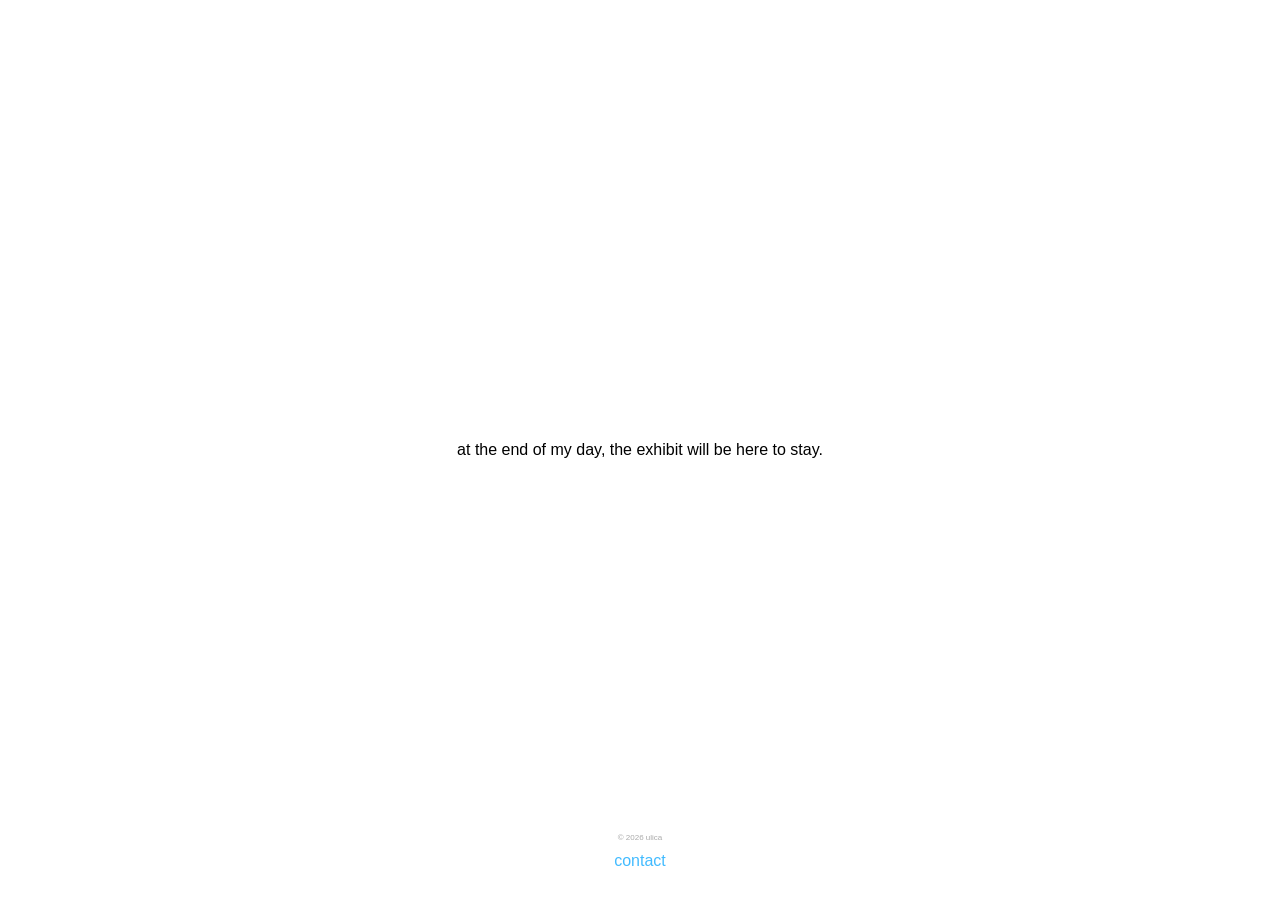
<file: index.html>
<html lang="en">
    <head>
        <title>####################</title>
        <link rel="stylesheet" href="stylestart.css">
        <script>
          const bchar = "\u2800";
          const tabwidth = 20;
          const speed = 50;
          let position = 0;
          let direction = 1;
          
          setInterval(() => {
            document.title = bchar.repeat(position) + "|";
            position += direction;
            if (position === tabwidth || position === 0) {
              direction *= -1;
            }
          }, speed);
        </script>
    </head>

<body>
  <main>
    at the end of my day, the exhibit will be here to stay.
  </main>

  <footer class="footer">
    <div style="font-size: 50%;color: #aaaaaa;">
      © 2026 ulica
    </div>
    <div class="ft-links">
      <a href="mailto:ulica1official@gmail.com">contact</a>
    </div>
  </footer>
</body>
</file>
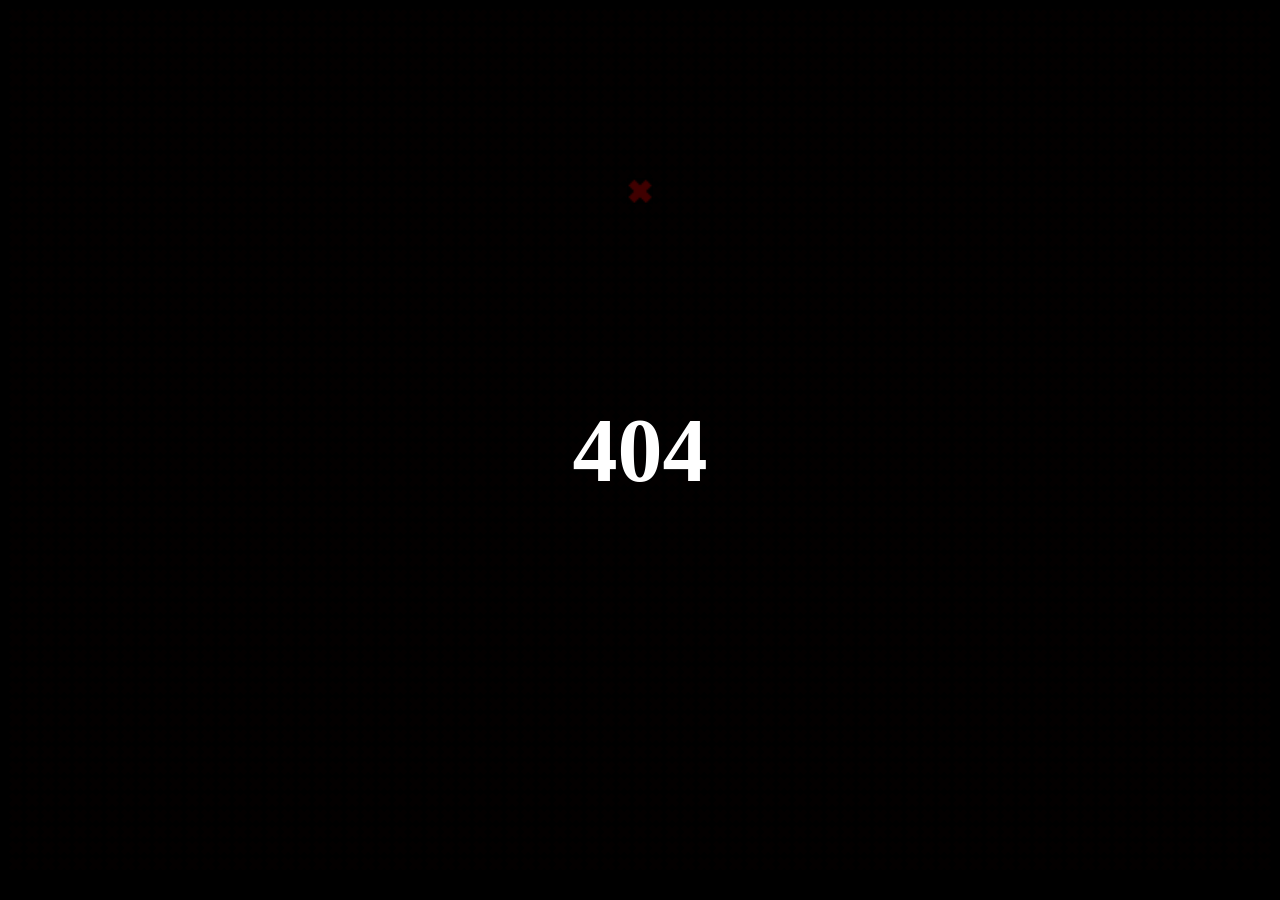
<file: 50x.html>
<!DOCTYPE html>
<html>
<head>
	<link rel="icon" href="img/e.ico" type="image/x-icon"/>
	<title>404</title>
	<link rel="stylesheet" href="style.css">
</head>
<body>
	<div class="tile">
		<img src="img/xb.png">
	</div>
	<h4>404</h4>
</body>
</html>
</file>
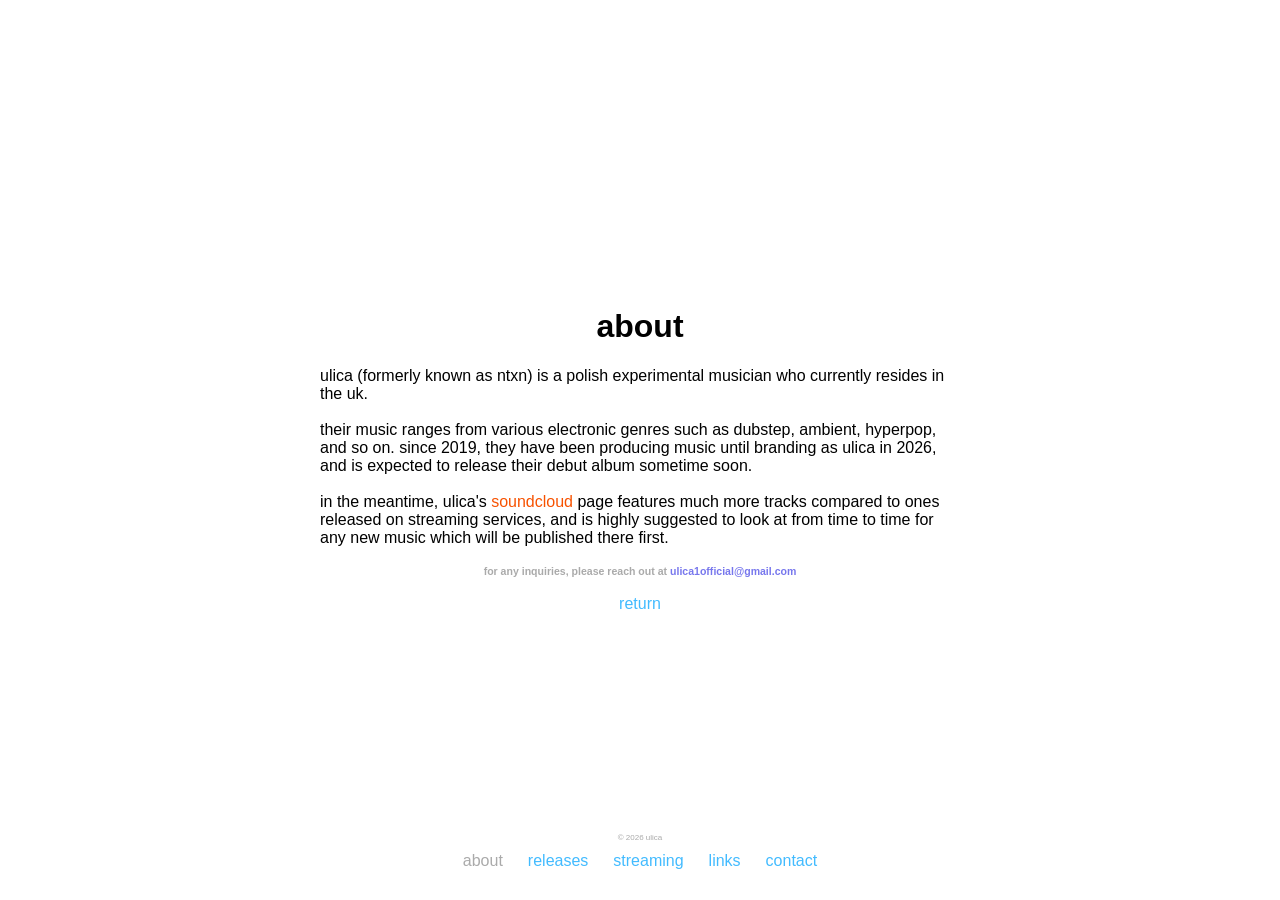
<file: about.html>
<html lang="en">
    <head>
        <title>####################</title>
        <link rel="stylesheet" href="stylestart.css">
        <script>
          const bchar = "\u2800";
          const tabwidth = 20;
          const speed = 50;
          let position = 0;
          let direction = 1;
          
          setInterval(() => {
            document.title = bchar.repeat(position) + "about";
            position += direction;
            if (position === tabwidth || position === 0) {
              direction *= -1;
            }
          }, speed);
        </script>
    </head>

<body>
  <main>
    <h1>about</h1>
    <div style="text-align: left;">
      ulica (formerly known as ntxn) is a polish experimental musician who currently resides in the uk.<br>
      <br>
      their music ranges from various electronic genres such as dubstep, ambient, hyperpop, and so on.
      since 2019, they have been producing music until branding as ulica in 2026, and is expected to release their debut album sometime soon.<br>
      <br>
      in the meantime, ulica's <a style="text-decoration:none;color: #f75200;" href="https://soundcloud.com/ulica1" target="_blank" rel="noopener noreferrer">soundcloud</a> page features much more tracks compared to ones released on streaming services, and is highly suggested to look at from time to time for any new music which will be published there first.<br>
      <br>
    </div>
    <div style="font-size: 66%;color:#aaaaaa;">
      <b>for any inquiries, please reach out at <a style="text-decoration: none;color:#7777ed;" href="mailto:ulica1official@gmail.com">ulica1official@gmail.com</a></b>
    </div>
    <br>
    <a style="text-decoration:none;color: #42bbff;" href="index.html">
      return
    </a>
  </main>

  <footer class="footer">
    <div style="font-size: 50%;color: #aaaaaa;">
      © 2026 ulica
    </div>
    <div class="ft-links">
      <a style="color: #aaaaaa;" href="about.html">about</a>
      <a href="releases.html">releases</a>
      <a href="streaming.html">streaming</a>
      <a href="links.html">links</a>
      <a href="mailto:ulica1official@gmail.com">contact</a>
    </div>
  </footer>
</body>
</file>
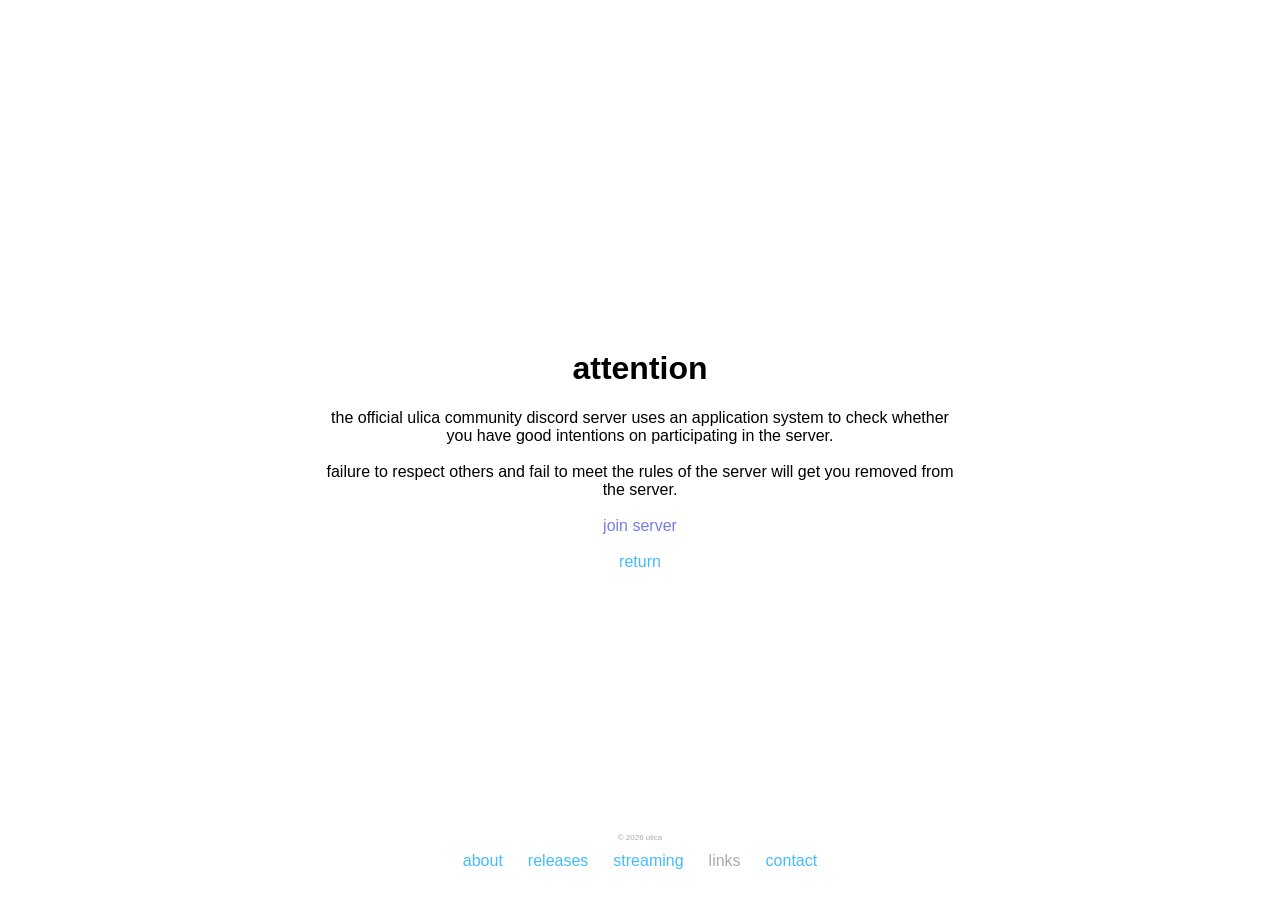
<file: discord.html>
<html lang="en">
    <head>
        <title>####################</title>
        <link rel="stylesheet" href="stylestart.css">
        <script>
          const bchar = "\u2800";
          const tabwidth = 20;
          const speed = 50;
          let position = 0;
          let direction = 1;
          
          setInterval(() => {
            document.title = bchar.repeat(position) + "attention";
            position += direction;
            if (position === tabwidth || position === 0) {
              direction *= -1;
            }
          }, speed);
        </script>
    </head>

<body>
  <main>
    <h1>attention</h1>
    the official ulica community discord server uses an application system to check whether you have good intentions on participating in the server.<br>
    <br>
    failure to respect others and fail to meet the rules of the server will get you removed from the server.
    <br>
    <br>
    <a style="text-decoration:none;color: #757deb;" href="https://discord.gg/2f3bYF2XN2">
      join server
    </a>
    <br>
    <br>
    <a style="text-decoration:none;color: #42bbff;" href="links.html">
      return
    </a>
  </main>

  <footer class="footer">
    <div style="font-size: 50%;color: #aaaaaa;">
      © 2026 ulica
    </div>
    <div class="ft-links">
      <a href="about.html">about</a>
      <a href="releases.html">releases</a>
      <a href="streaming.html">streaming</a>
      <a style="color: #aaaaaa;" href="links.html">links</a>
      <a href="mailto:ulica1official@gmail.com">contact</a>
    </div>
  </footer>
</body>
</file>
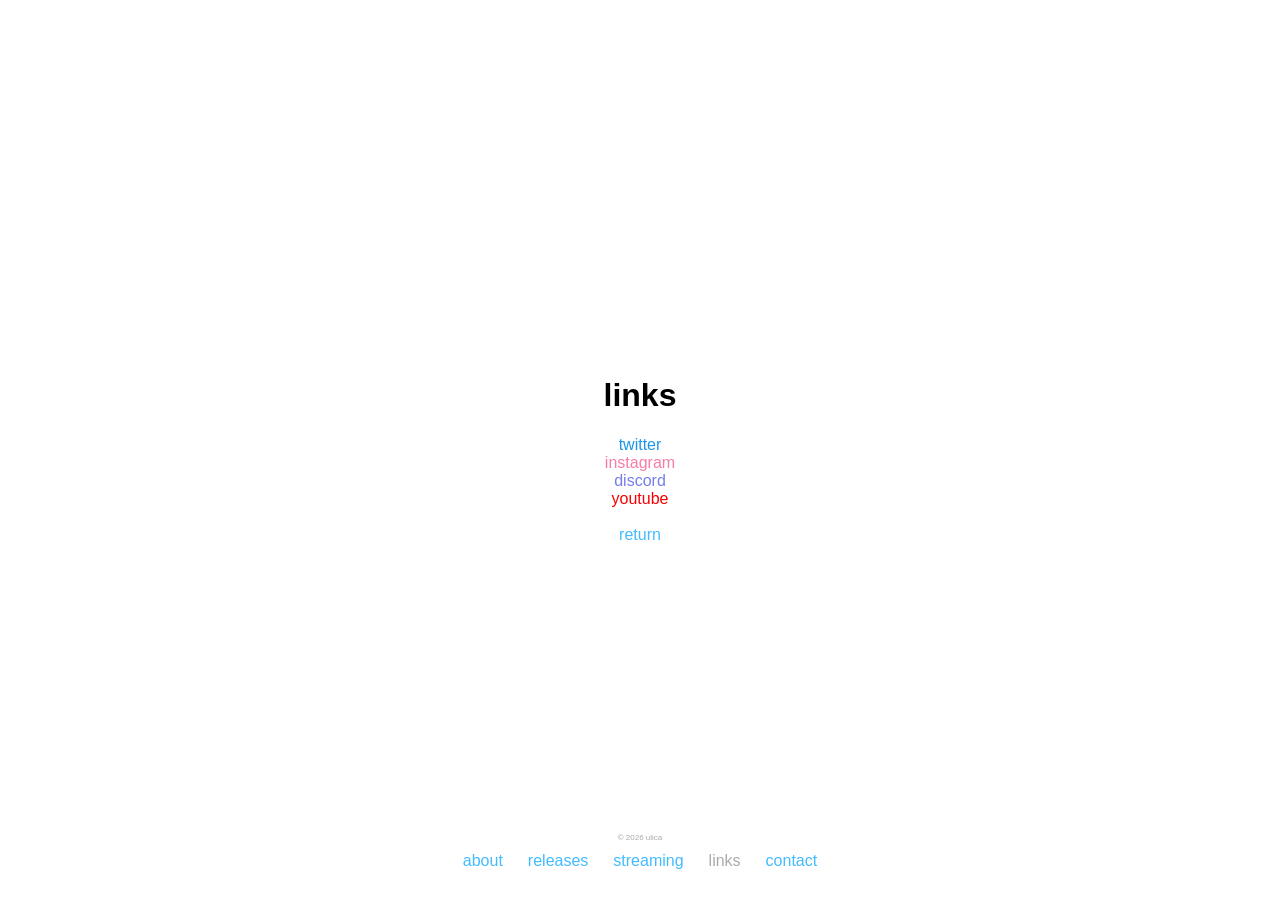
<file: links.html>
<html lang="en">
    <head>
        <title>####################</title>
        <link rel="stylesheet" href="stylestart.css">
        <script>
          const bchar = "\u2800";
          const tabwidth = 20;
          const speed = 50;
          let position = 0;
          let direction = 1;
          
          setInterval(() => {
            document.title = bchar.repeat(position) + "links";
            position += direction;
            if (position === tabwidth || position === 0) {
              direction *= -1;
            }
          }, speed);
        </script>
    </head>

<body>
  <main>
    <h1>links</h1>
    <a style="text-decoration:none;color: #1c96e8;" href="https://twitter.com/nt4x_">
      twitter
    </a>
    <br>
    <a style="text-decoration:none;color: #f77ca7;" href="https://www.instagram.com/ntxn.nt/">
      instagram
    </a>
    <br>
    <a style="text-decoration:none;color: #757deb;" href="discord.html">
      discord
    </a>
    <br>
    <a style="text-decoration:none;color: #f60001;" href="https://www.youtube.com/@ntxnxp">
      youtube
    </a>
    <br>
    <br>
    <a style="text-decoration:none;color: #42bbff;" href="index.html">
      return
    </a>
  </main>

  <footer class="footer">
    <div style="font-size: 50%;color: #aaaaaa;">
      © 2026 ulica
    </div>
    <div class="ft-links">
      <a href="about.html">about</a>
      <a href="releases.html">releases</a>
      <a href="streaming.html">streaming</a>
      <a style="color: #aaaaaa;" href="links.html">links</a>
      <a href="mailto:ulica1official@gmail.com">contact</a>
    </div>
  </footer>
</body>
</file>
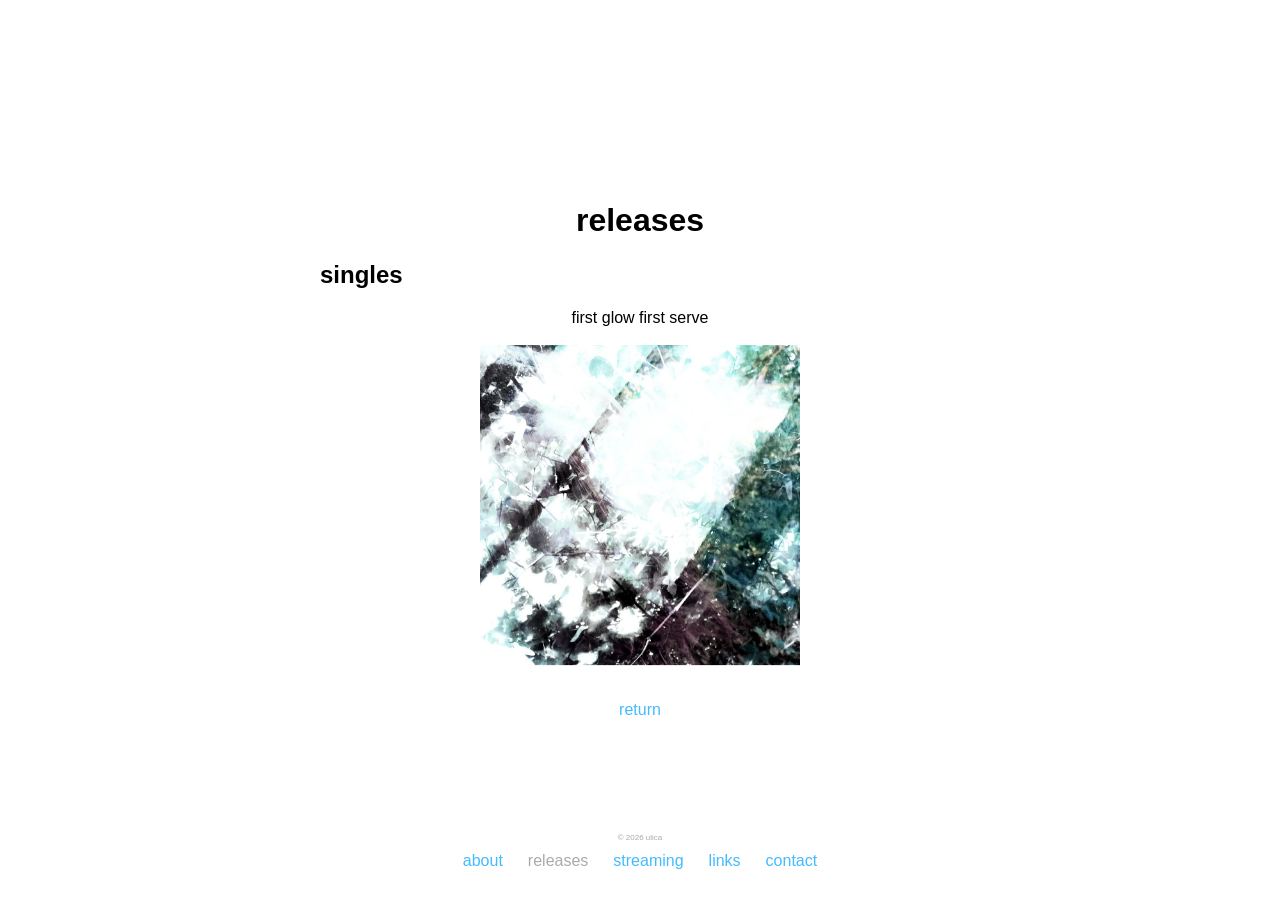
<file: releases.html>
<html lang="en">
    <head>
        <title>####################</title>
        <link rel="stylesheet" href="stylestart.css">
        <script>
          const bchar = "\u2800";
          const tabwidth = 20;
          const speed = 50;
          let position = 0;
          let direction = 1;
          
          setInterval(() => {
            document.title = bchar.repeat(position) + "releases";
            position += direction;
            if (position === tabwidth || position === 0) {
              direction *= -1;
            }
          }, speed);
        </script>
    </head>

<body>
  <main>
    <h1>releases</h1>
    <h2 style="text-align: left;">singles</h2>
    first glow first serve
    <br>
    <br>
    <a href="releases/singles/firstglowfirstserve.html"><img width="50%" src="img/releases/singles/firstglowfirstserve.webp"></a>
    <br>
    <br>
    <br>
    <a style="text-decoration:none;color: #42bbff;" href="index.html">
      return
    </a>
  </main>

  <footer class="footer">
    <div style="font-size: 50%;color: #aaaaaa;">
      © 2026 ulica
    </div>
    <div class="ft-links">
      <a href="about.html">about</a>
      <a style="color: #aaaaaa;" href="releases.html">releases</a>
      <a href="streaming.html">streaming</a>
      <a href="links.html">links</a>
      <a href="mailto:ulica1official@gmail.com">contact</a>
    </div>
  </footer>
</body>
</file>
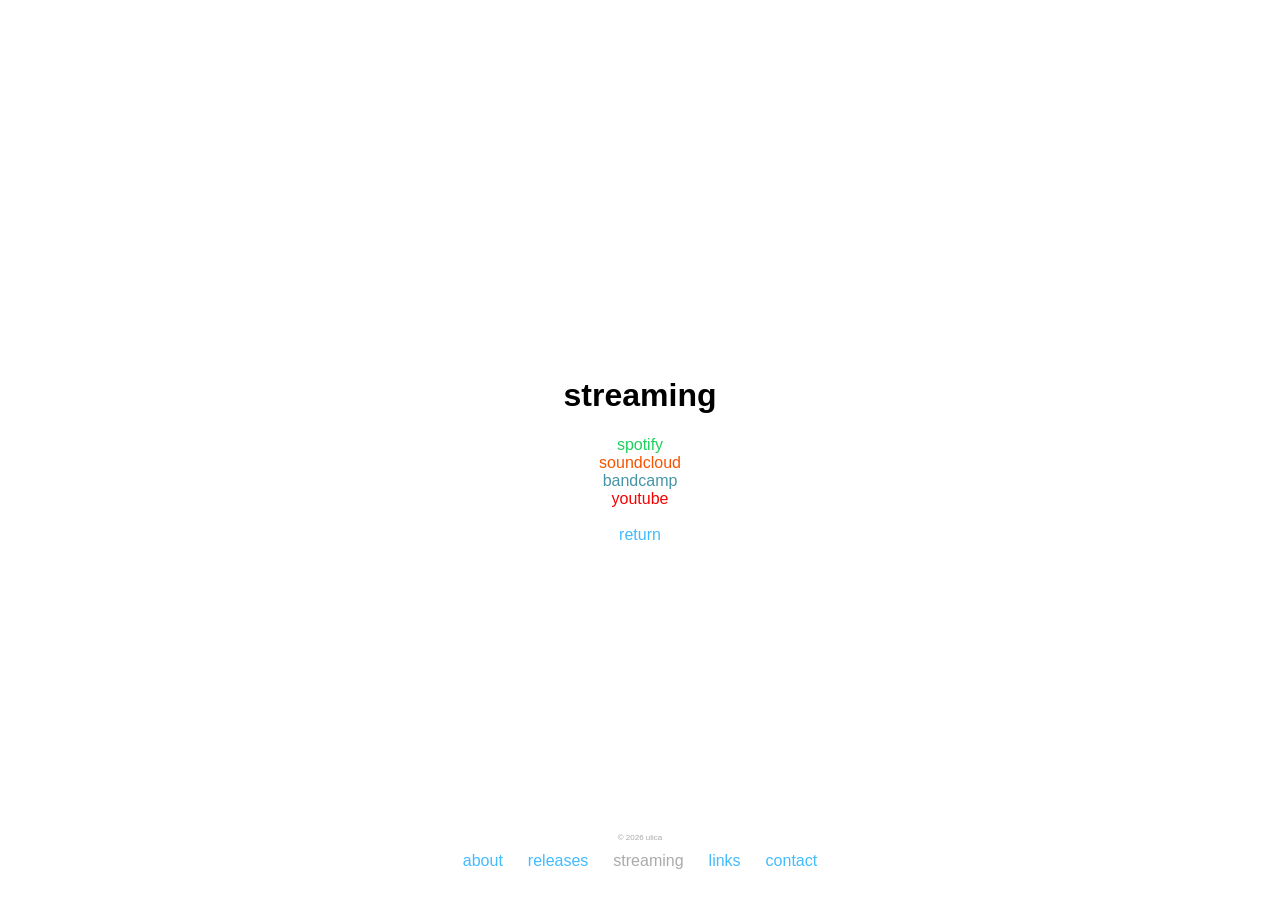
<file: streaming.html>
<html lang="en">
    <head>
        <title>####################</title>
        <link rel="stylesheet" href="stylestart.css">
        <script>
          const bchar = "\u2800";
          const tabwidth = 20;
          const speed = 50;
          let position = 0;
          let direction = 1;
          
          setInterval(() => {
            document.title = bchar.repeat(position) + "streaming";
            position += direction;
            if (position === tabwidth || position === 0) {
              direction *= -1;
            }
          }, speed);
        </script>
    </head>

<body>
  <main>
    <h1>streaming</h1>
    <a style="text-decoration:none;color: #1dd05d;" href="https://open.spotify.com/artist/4dG29mJ16eoKRfN40tI0wW">
      spotify
    </a>
    <br>
    <a style="text-decoration:none;color: #f75200;" href="https://soundcloud.com/ulica1">
      soundcloud
    </a>
    <br>
    <a style="text-decoration:none;color: #4694a7;" href="https://ulica1.bandcamp.com/">
      bandcamp
    </a>
    <br>
    <a style="text-decoration:none;color: #f60001;" href="https://www.youtube.com/@ntxnxp">
      youtube
    </a>
    <br>
    <br>
    <a style="text-decoration:none;color: #42bbff;" href="index.html">
      return
    </a>
  </main>

  <footer class="footer">
    <div style="font-size: 50%;color: #aaaaaa;">
      © 2026 ulica
    </div>
    <div class="ft-links">
      <a href="about.html">about</a>
      <a href="releases.html">releases</a>
      <a style="color: #aaaaaa;" href="streaming.html">streaming</a>
      <a href="links.html">links</a>
      <a href="mailto:ulica1official@gmail.com">contact</a>
    </div>
  </footer>
</body>
</file>
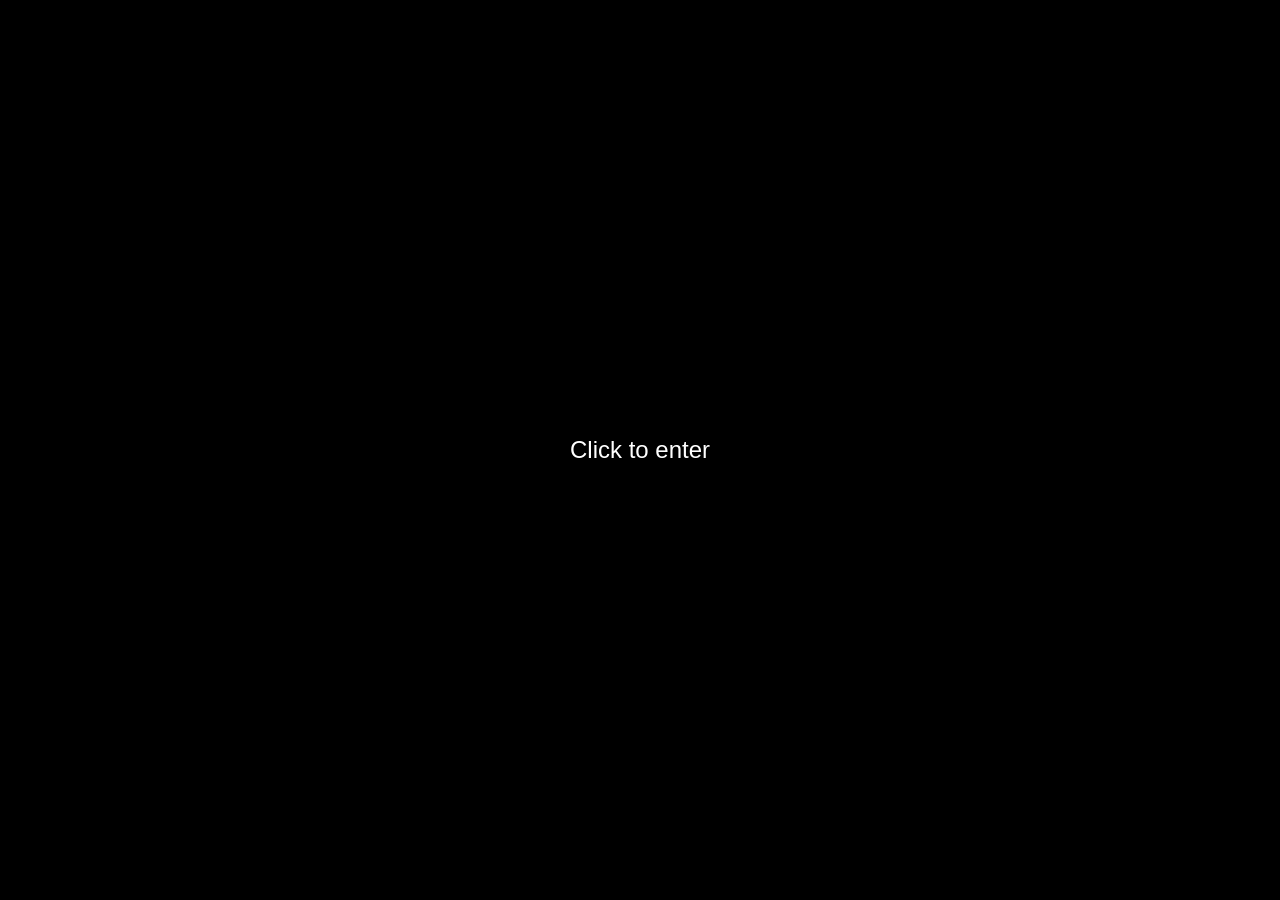
<file: int-host/ad_infinitum.html>
<html>
	<head>
		<title>...</title>
		<style>
			html, body {
				height: 100%;
				margin: 0;
				padding: 0;
				overflow: hidden;
			}
			
			#black-screen {
    				position: fixed;
    				top: 0;
    				left: 0;
    				width: 100%;
    				height: 100%;
    				background: black;
    				color: white;
    				display: flex;
    				align-items: center;
    				justify-content: center;
    				font-family: sans-serif;
    				font-size: 1.5rem;
    				z-index: 9999;
    				cursor: pointer;
				opacity: 1;
				transition: opacity 3s ease;
  			}

			#black-screen.fade-out {
				opacity: 0;
				pointer-events: none;
			}
			
			body {
				display: flex;
				justify-content: center;
				align-items: center;
				background-color: black;
			}

			.cent1 {
				width: 50%;
				margin: 50px auto;
				text-align: center;
				font-family: "Times New Roman";
				font-size: 1.2rem;
      				line-height: 1.6;
      				word-wrap: break-word;
				color: white;
			}

			.text-container {
				width: 50%;
				margin: 50px auto;
				display: flex;
  				flex-direction: column;
  				align-items: center;
  				justify-content: center;
  				text-align: left;
				font-family: "Times New Roman";
				font-size: 120%;
				line-height: 1.6;
				word-wrap: break-word;
			}

			.line {
      				opacity: 0.1;
      				transform: translateY(4444px);
      				animation: fadeInUp 8.88s forwards;
				color: white;
    			}

			@keyframes fadeInUp {
      				to {
        				opacity: 1;
        				transform: translateY(0);
      				}
    			}

			@media (max-width: 768px) {
      				.cent {
        				width: 90%;
        				font-size: 1rem;
      				}
    			}
		</style>
	</head>
	<body>	
		<div id="black-screen">
  			<p>Click to enter</p>
		</div>

		<audio id="bg-audio" loop>
			<source src="too-late.ogg" type="audio/ogg">
		</audio>
		
		
		<div class="text-container">
			<div id="text-block">
				<p class="line">There was something here. But it had deteriorated.</p>

				<p class="line">One day, there will be another chance.</p>

				<p class="line">One day...</p>

				<p class="line">I'll miss you once I depart.</p>
			</div>
		</div>
		<script>
  			const blackScreen = document.getElementById("black-screen");
  			const audio = document.getElementById("bg-audio");
			const replaceButton = document.getElementById("replace-btn");
			const textBlock = document.getElementById("text-block");
			const lines = document.querySelectorAll(".line");
			

  			blackScreen.addEventListener("click", () => {
    				blackScreen.classList.add("fade-out");

				audio.volume = 0.3;
    				audio.play();

				lines.forEach((line, i) => {
					line.style.animation = `fadeInUp 6s forwards`;
					line.style.animationDelay = `${i * 4}s`;
				});
				
				setTimeout(() => {
					blackScreen.remove();
				}, 2600);
			});

			if (replaceButton) {
				console.log("button available");
			}
			
			replaceButton.addEventListener("click", () => {
				console.log("button clicked");

				setTimeout(() => {
					console.log("replacing text");
					textBlock.innerHTML = `
						<p class="line">There was text here. It's gone now.</p>
						<p class="line"></p>
					`;

					const newLines = document.querySelectorAll(".line");
					newLines.forEach((line, i) => {
						line.style.opacity = "0";
						line.style.transform = "translateY(4444px)";
						line.style.animation = `fadeInUp 6s forwards`;
						line.style.animationDelay = `${i * 4}s`;
					});

					replaceButton.style.display = "none";
				}, 3000);
			});
		</script>
		
	</body>
</html>
</file>
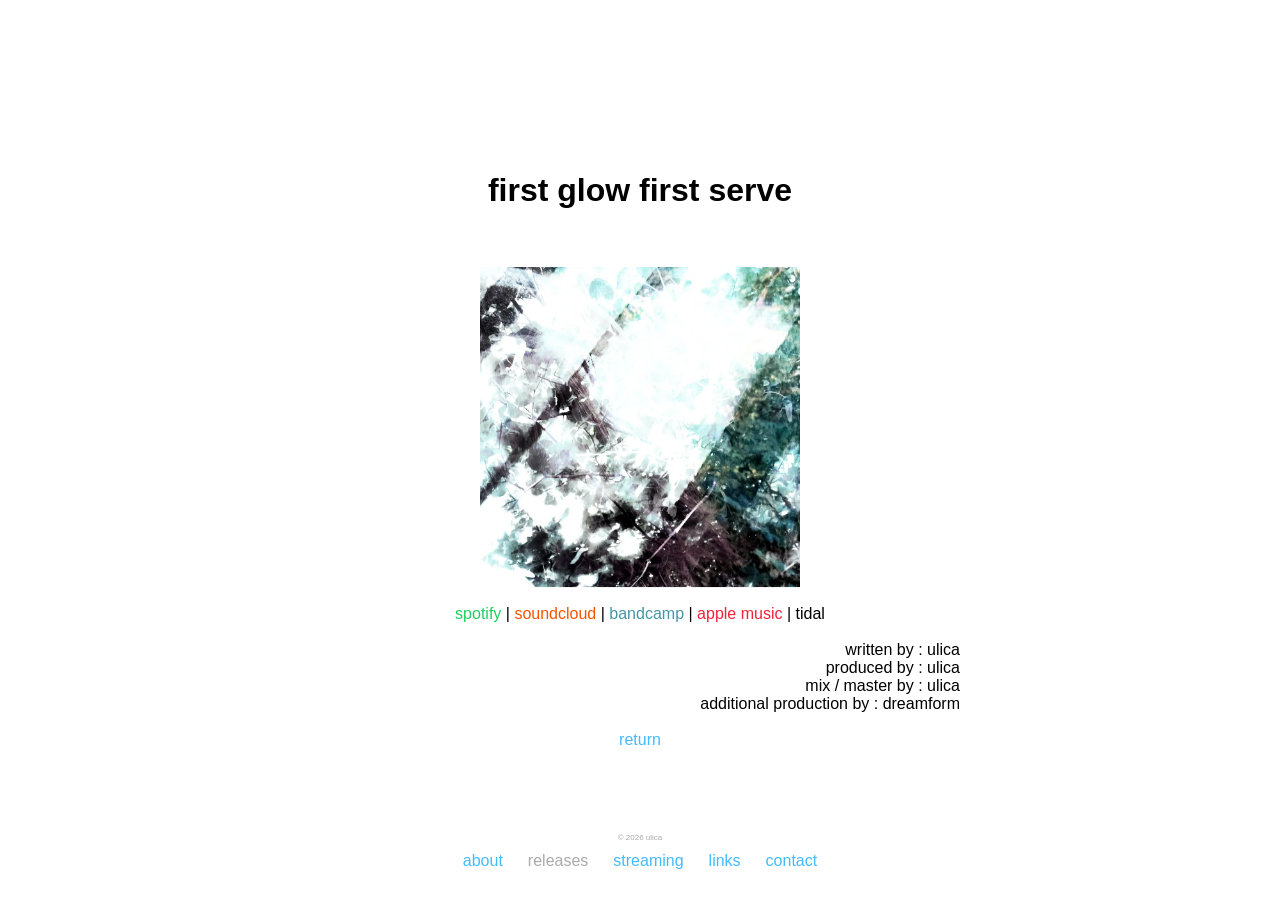
<file: releases/singles/firstglowfirstserve.html>
<html lang="en">
    <head>
        <title>####################</title>
        <link rel="stylesheet" href="stylestart.css">
        <script>
          const bchar = "\u2800";
          const tabwidth = 20;
          const speed = 50;
          let position = 0;
          let direction = 1;
          
          setInterval(() => {
            document.title = bchar.repeat(position) + "first glow first serve";
            position += direction;
            if (position === tabwidth || position === 0) {
              direction *= -1;
            }
          }, speed);
        </script>
    </head>

<body>
  <main>
    <h1>first glow first serve</h1>
    
    <br>
    <br>
    <a href="https://distribute.avid.com/share/MTAwMDAwODk2Mjg0"><img width="50%" src="firstglowfirstserve.webp"></a>
    <br>
    <br>
    <a style="text-decoration:none;color: #1dd05d;" href="https://open.spotify.com/album/4G7WrRxvGEGs2nM1Z6Wt72">
      spotify
    </a>
    |
    <a style="text-decoration:none;color: #f75200;" href="https://soundcloud.com/ulica1/first-glow-first-serve">
      soundcloud
    </a>
    |
    <a style="text-decoration:none;color: #4694a7;" href="https://ulica1.bandcamp.com/track/first-glow-first-serve">
      bandcamp
    </a>
    |
    <a style="text-decoration:none;color: #f12139;" href="https://music.apple.com/us/album/first-glow-first-serve-single/6818674496">
      apple music
    </a>
    |
    <a style="text-decoration:none;color: #000000;" href="https://tidal.com/album/566760705">
      tidal
    </a>
    <br>
    <br>
    <!-- <h2 style="text-align: right;">credits</h2> -->
    <div style="text-align: right;">
      written by : ulica<br>
      produced by : ulica<br>
      mix / master by : ulica<br>
      additional production by : <a style="text-decoration:none;color: #000000;" href="https://soundcloud.com/mydreamform">dreamform</a><br>
    </div>
    <br>
    <a style="text-decoration:none;color: #42bbff;" href="../../releases.html">
      return
    </a>
  </main>

  <footer class="footer">
    <div style="font-size: 50%;color: #aaaaaa;">
      © 2026 ulica
    </div>
    <div class="ft-links">
      <a href="about.html">about</a>
      <a style="color: #aaaaaa;" href="releases.html">releases</a>
      <a href="streaming.html">streaming</a>
      <a href="links.html">links</a>
      <a href="mailto:ulica1official@gmail.com">contact</a>
    </div>
  </footer>
</body>
</file>
<file: stylestart.css>
body {
    margin: 0;
    min-height: 100vh;
    font-family: Arial, Helvetica, sans-serif;
}

main {
    position: absolute;
    top: 50%;
    left: 50%;
    transform: translate(-50%, -50%);
    text-align: center;
}

.footer {
    position: absolute;
    bottom: 0;
    left: 0;
    width: 100%;
    padding: 30px 0;
    display: flex;
    flex-direction: column;
    align-items: center;
    gap: 10px;
}

.ft-links {
    display: flex;
    gap: 25px;
    align-items: center;
}

.footer a {
    transition: color 1s;
    color: #42bbff;
    text-decoration: none;
}

.footer a:hover {
    color: #101d1f;
}
</file>
<file: style.css>
body {
	background-color: black;
	text-align: center;
}

video {
	width: 100%;
	object-fit: cover;
	object-position: center;
	opacity: 0.25;
	position: fixed;
	top: 50%;
	left: 50%;
	transform: translate(-50%, -50%);
	height: 100vh;
	z-index: 1;
}

h1 {
	z-index: 2;
	background-color: rgba(255, 255, 255, 0);
	color: white;
	font-size: 192px;
	font-family: sans-serif;
	font-weight: 900%;
  	text-align: center;
  	animation: glow 1s ease-in-out infinite alternate;
  	margin: 0;
  	position: fixed;
	top: 50%;
	left: 50%;
	transform: translate(-50%, -50%);
}

@keyframes glow {
  from {
    text-shadow: 0 0 1px white, 0 0 3px white, 0 0 5px #851dcf, 0 0 7px #851dcf, 0 0 9px #851dcf, 0 0 11px #851dcf, 0 0 13px #851dcf;
  }
  to {
    text-shadow: 0 0 3px white, 0 0 4px #871f1f, 0 0 5px #871f1f, 0 0 6px #871f1f, 0 0 7px #871f1f, 0 0 8px #871f1f, 0 0 9px #871f1f;
  }
}

a{
	z-index: 3;
	box-align: center;
  	text-align: center;
  	transition-duration: 0.4s;
  	animation: bg 2s ease-in-out infinite alternate;
	margin: 10% 0;
  	position: fixed;
	left: 50%;
	transform: translate(-50%, -50%);
	color: white;
	font-weight: 100%;
}

a:hover {
  	font-size: 110%;
  	letter-spacing: .1rem;
}

@keyframes bg {
	from {
		text-shadow: rgba(255, 255, 255, 0.25) 0 0 1px, rgba(255, 255, 255, 0.25) 0 0 2px, rgba(255, 255, 255, 0.25) 0 0 3px;
	}
	to {
		text-shadow: rgba(255, 255, 255, 0.75) 0 0 10px, rgba(255, 255, 255, 0.75) 0 0 15px, rgba(255, 255, 255, 0.75) 0 0 20px;
	}
}

p {
	z-index: 3;
	box-align: center;
	text-align: center;
  	position: fixed;
	left: 50%;
	transform: translate(-50%, -50%);
	color: white;
	font-family: sans-serif;
	font-size: 20px;
	font-weight: 100%;
}

h2 {
	z-index: 4;
	box-align: center;
	text-align: center;
	margin: 10% 0;
  	position: fixed;
	left: 50%;
	transform: translate(-50%, -50%);
	color: white;
	font-family: Arial Narrow;
	font-size: 28px;
	font-weight: 20%;
}

h3 {
	z-index: 4;
	box-align: center;
	text-align: center;
	position: absolute;
	left: 50%;
	transform: translate(-50%, -50%);
	color: white;
	font-family: Lato;
	font-size: 36px;
}

img {
	z-index: 4;
	size: 24px;
	margin-top: 10%;
	left: 50%;
	transform: translate(0%, 175%);
	width: 2%;
}

h4 {
	z-index: 2;
	color: white;
	font-size: 10vh;
	font-weight: 900%;
  	text-align: center;
  	margin: 0;
  	position: fixed;
	top: 50%;
	left: 50%;
	transform: translate(-50%, -50%);
	background-color: rgba(255, 255, 255, 0);
}

h5 {
	z-index: 4;
	box-align: center;
	text-align: center;
	position: absolute;
	left: 50%;
	transform: translate(-50%, -200%);
	color: white;
	font-family: Lato;
	font-size: 12px;
}


.tile {
	z-index: 1;
	background-image: url("img/x.png");
	background-repeat: repeat;
	box-align: center;
	width: 100%;
	height: 95.75vh;
}
</file>
<file: releases/singles/stylestart.css>
body {
    margin: 0;
    min-height: 100vh;
    font-family: Arial, Helvetica, sans-serif;
}

main {
    position: absolute;
    top: 50%;
    left: 50%;
    transform: translate(-50%, -50%);
    text-align: center;
}

.footer {
    position: absolute;
    bottom: 0;
    left: 0;
    width: 100%;
    padding: 30px 0;
    display: flex;
    flex-direction: column;
    align-items: center;
    gap: 10px;
}

.ft-links {
    display: flex;
    gap: 25px;
    align-items: center;
}

.footer a {
    transition: color 1s;
    color: #42bbff;
    text-decoration: none;
}

.footer a:hover {
    color: #101d1f;
}
</file>
